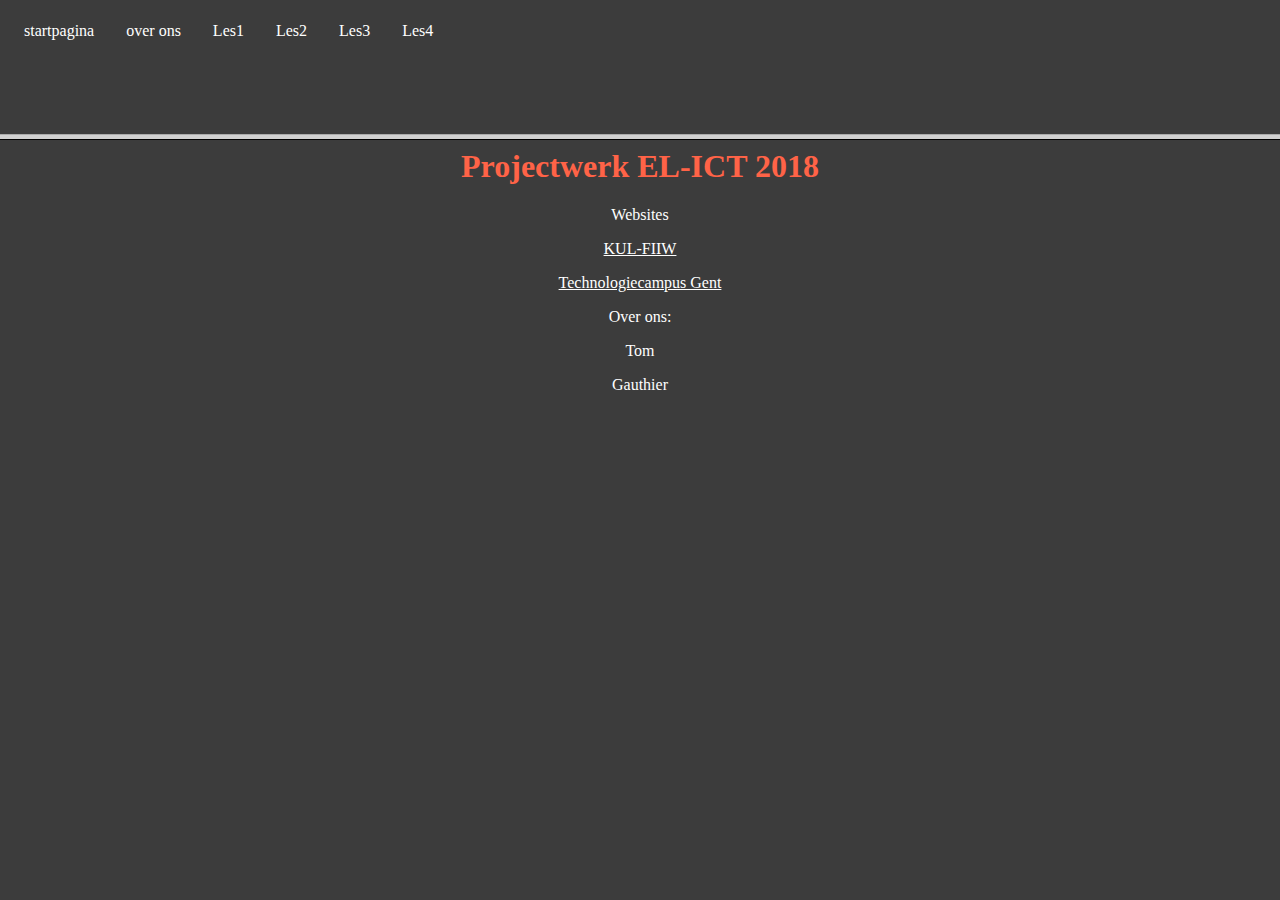
<file: HTML/index.htm>
<!DOCTYPE HTML PUBLIC "-//W3C//DTD HTML 4.01 Transitional//EN">

<html>

<head>
<title>Projectwerk EL-ICT 2018</title>

</head>		


<frameset rows="15%,*">

		<frame name ="rechts" src="menu.htm">	
		
		<frame name ="links" src="uitleg.htm">
					
</body>

</html>
</file>
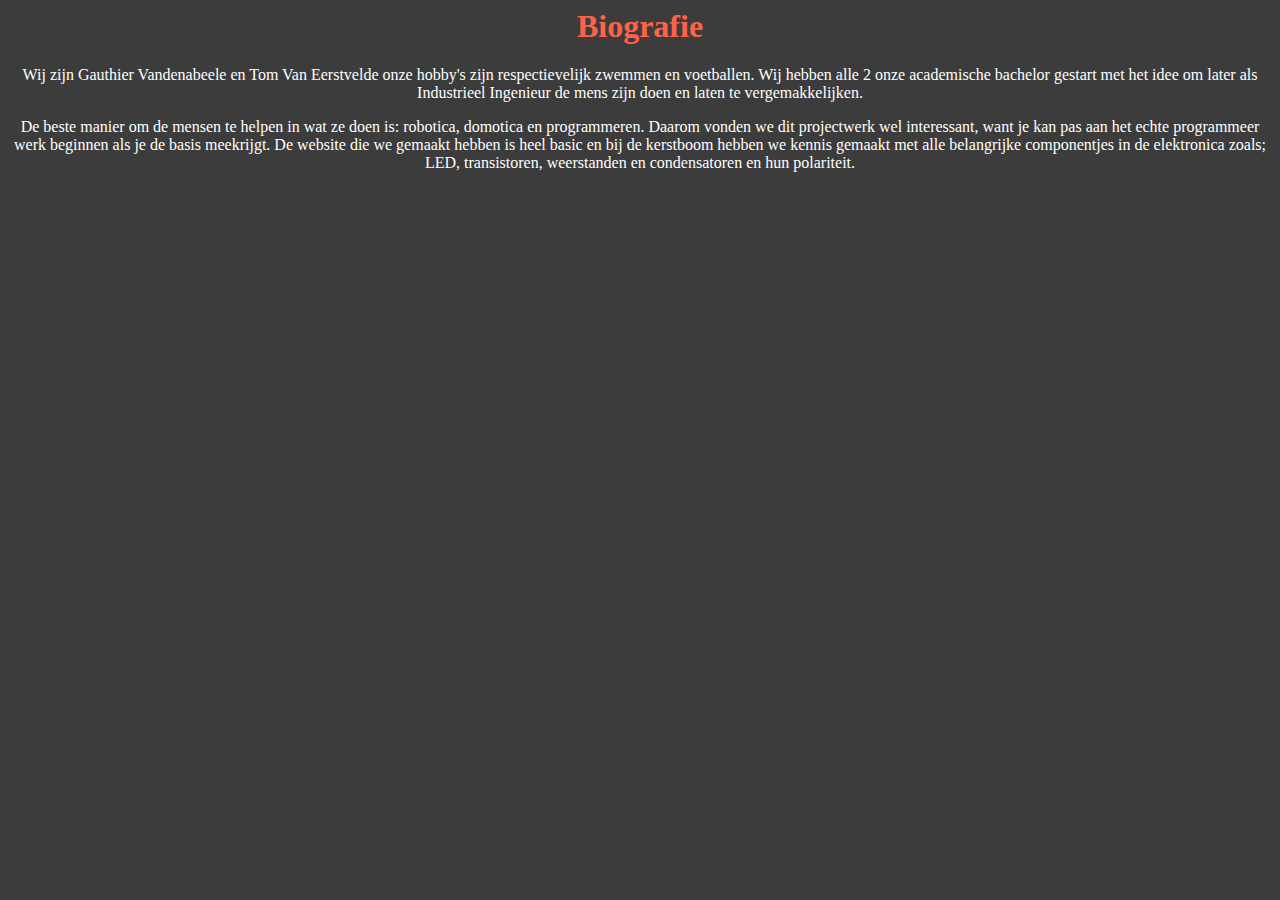
<file: HTML/biografie.htm>
<!DOCTYPE HTML PUBLIC "-//W3C//DTD HTML 4.01 Transitional//EN">

<html>
<head>
<title>biografie</title>
<link rel="stylesheet" href="stijl1.css"type=text/css>
</head>
<body>
<h1>Biografie</h1>
<p>Wij zijn Gauthier Vandenabeele en Tom Van Eerstvelde 
			 onze hobby's zijn respectievelijk zwemmen en voetballen. 
			 Wij hebben alle 2 onze academische bachelor gestart met het idee
			 om later als Industrieel Ingenieur de mens zijn doen en laten te vergemakkelijken.</p>
<p>De beste manier om de mensen te helpen in wat ze doen is: robotica, domotica en programmeren.
			 Daarom vonden we dit projectwerk wel interessant, want je kan pas aan het echte programmeer werk 
			 beginnen als je de basis meekrijgt. De website die we gemaakt hebben is heel basic en bij de kerstboom 
			 hebben we kennis gemaakt met alle belangrijke componentjes in de elektronica zoals; LED, transistoren,
			 weerstanden en condensatoren en hun polariteit.</p>
</body>
</html>
</file>
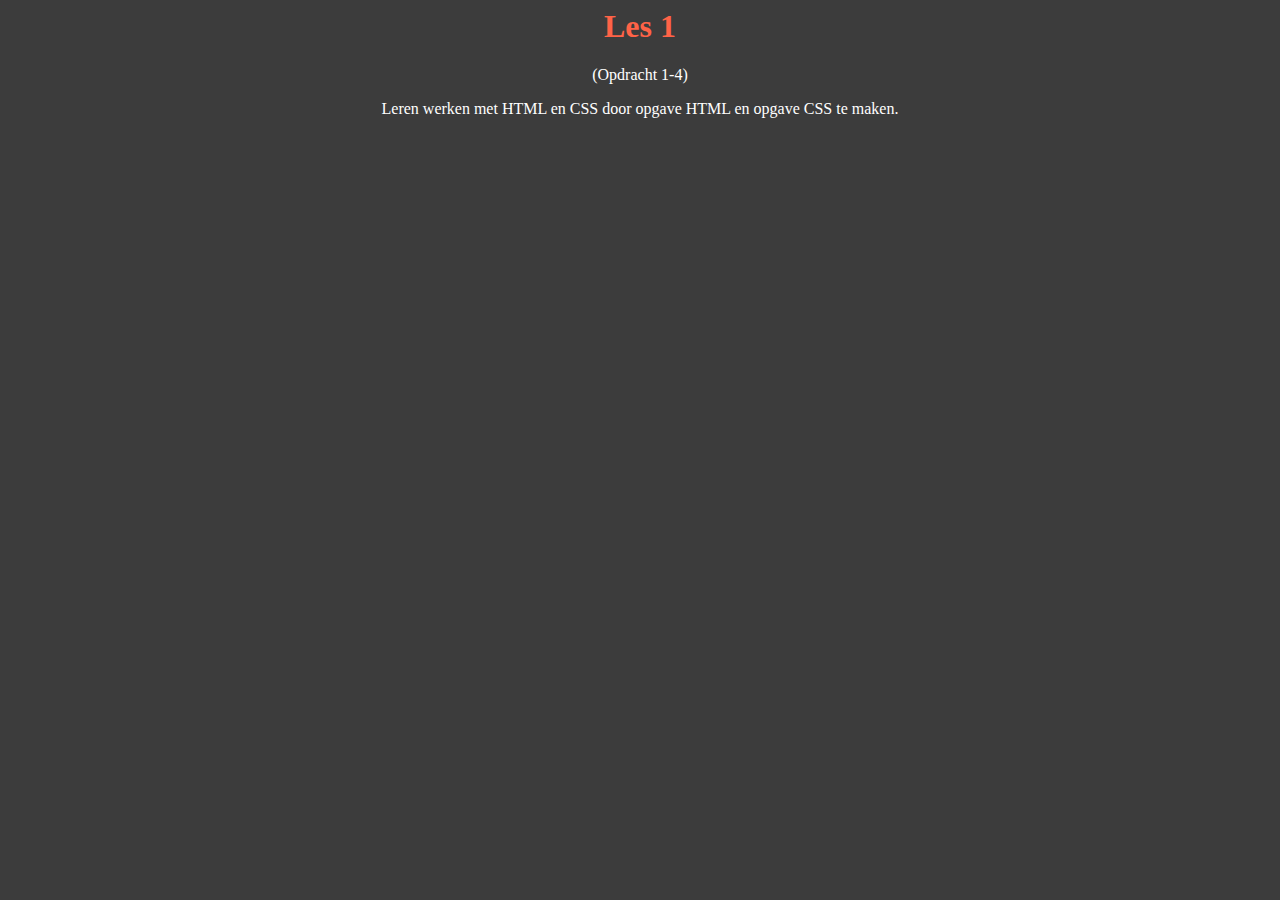
<file: HTML/tekst1.htm>
<!DOCTYPE HTML PUBLIC "-//W3C//DTD HTML 4.01 Transitional//EN">

<html>
<head>
<title>tekst1</title>
	<link rel="stylesheet" href="stijl1.css"type=text/css>
</head>
<body>
<h1>Les 1</h1>
<p class="2">(Opdracht 1-4)</p>
<p>Leren werken met HTML en CSS door opgave HTML en opgave CSS te maken.</p>

</body>
</html>
</file>
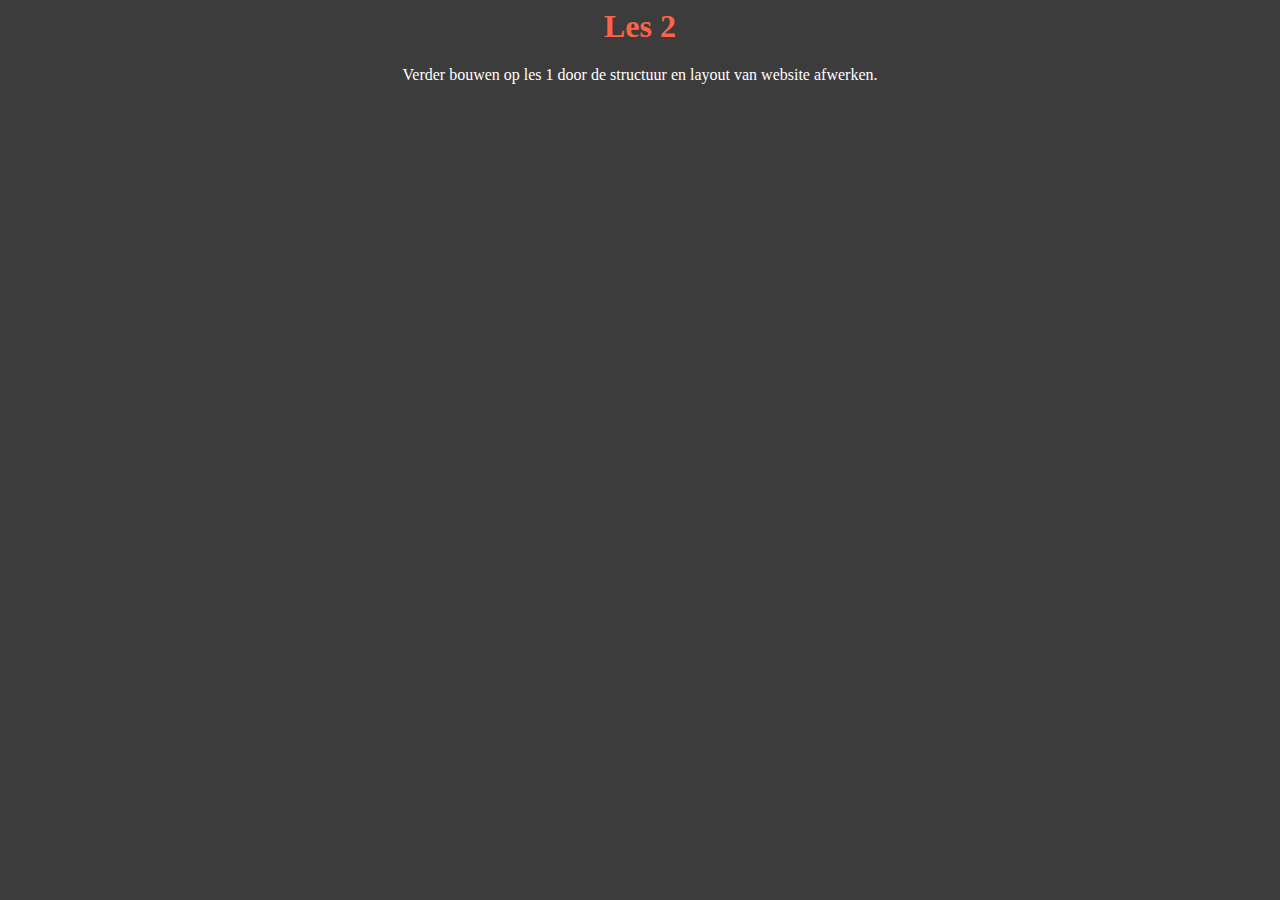
<file: HTML/Tekst2.htm>
<!DOCTYPE HTML PUBLIC "-//W3C//DTD HTML 4.01 Transitional//EN">

<html>
<head>
<title>Tekst2</title>
	<link rel="stylesheet" href="stijl1.css"type=text/css>
</head>
<body>
<h1>Les 2</h1>
<p>Verder bouwen op les 1 door de structuur en layout van website afwerken.</p>
</body>
</html>
</file>
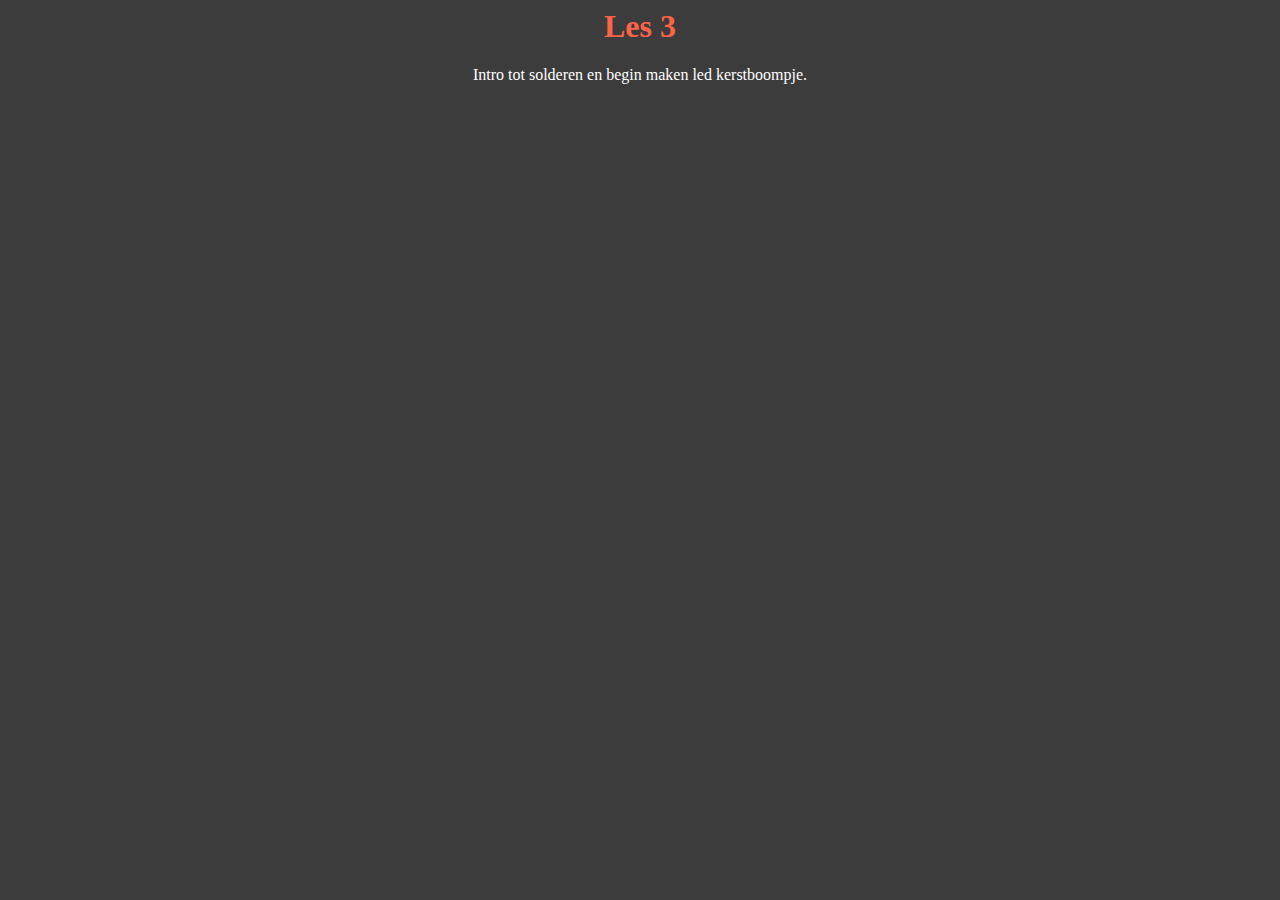
<file: HTML/tekst3.htm>
<!DOCTYPE HTML PUBLIC "-//W3C//DTD HTML 4.01 Transitional//EN">

<html>
<head>
<title>Tekst 3</title>
	<link rel="stylesheet" href="stijl1.css"type=text/css>
</head>
<body>
<h1>Les 3</h1>
<p>Intro tot solderen en begin maken led kerstboompje.</p>
</body>
</html>
</file>
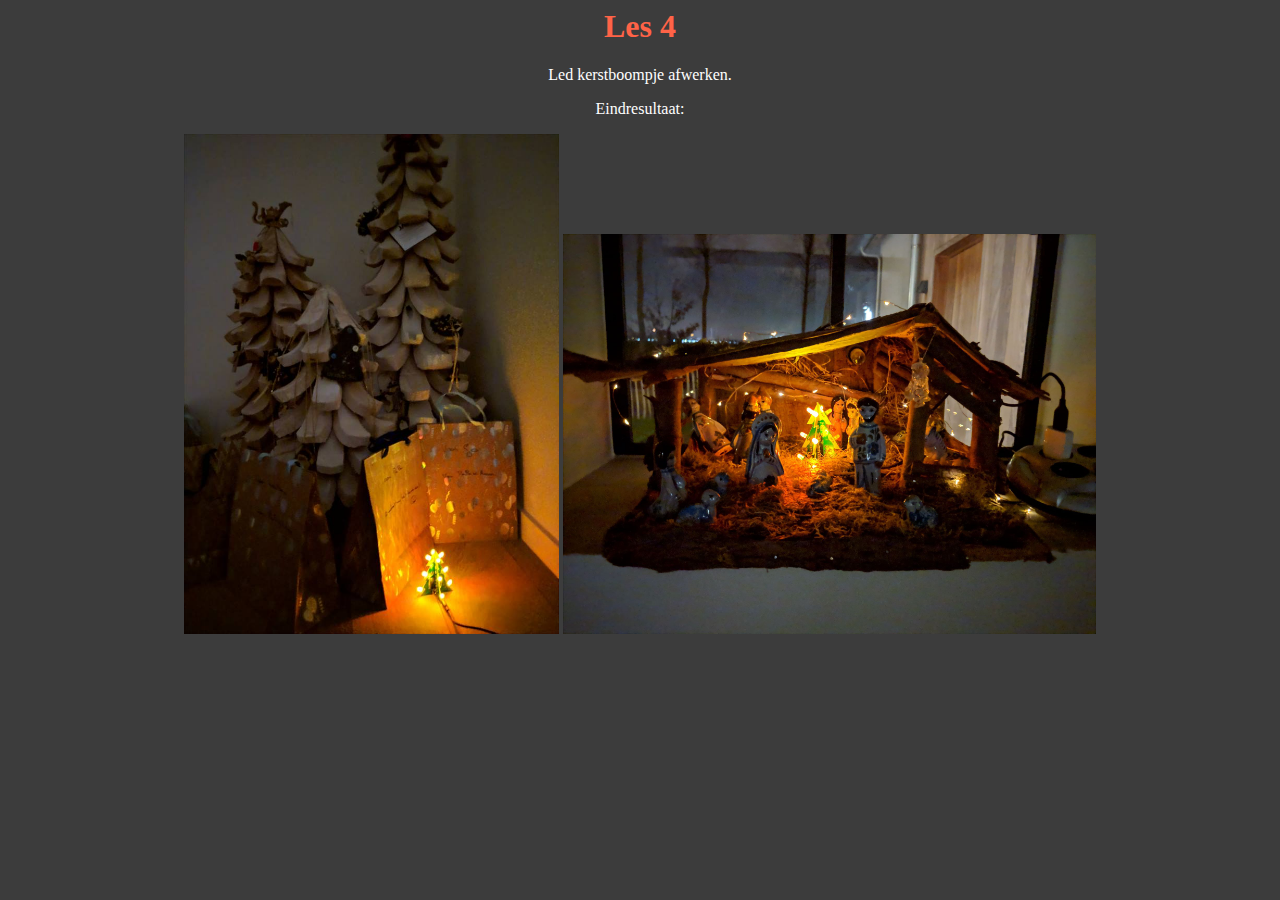
<file: HTML/tekst4.htm>
<!DOCTYPE HTML PUBLIC "-//W3C//DTD HTML 4.01 Transitional//EN">

<html>
<head>
<title>Tekst 4</title>
	<link rel="stylesheet" href="stijl1.css"type=text/css>
</head>
<body>
		 <h1>Les 4</h1>
		 <p>Led kerstboompje afwerken.</p>
		 <p class="2">Eindresultaat:</p>
		 <p>
					<img src="image1.jpg" alt="kerstbomen" height="500" >
					<img src="image2.jpg" alt="kerststal" height="400" >
			</p>
</body>
</html>
</file>
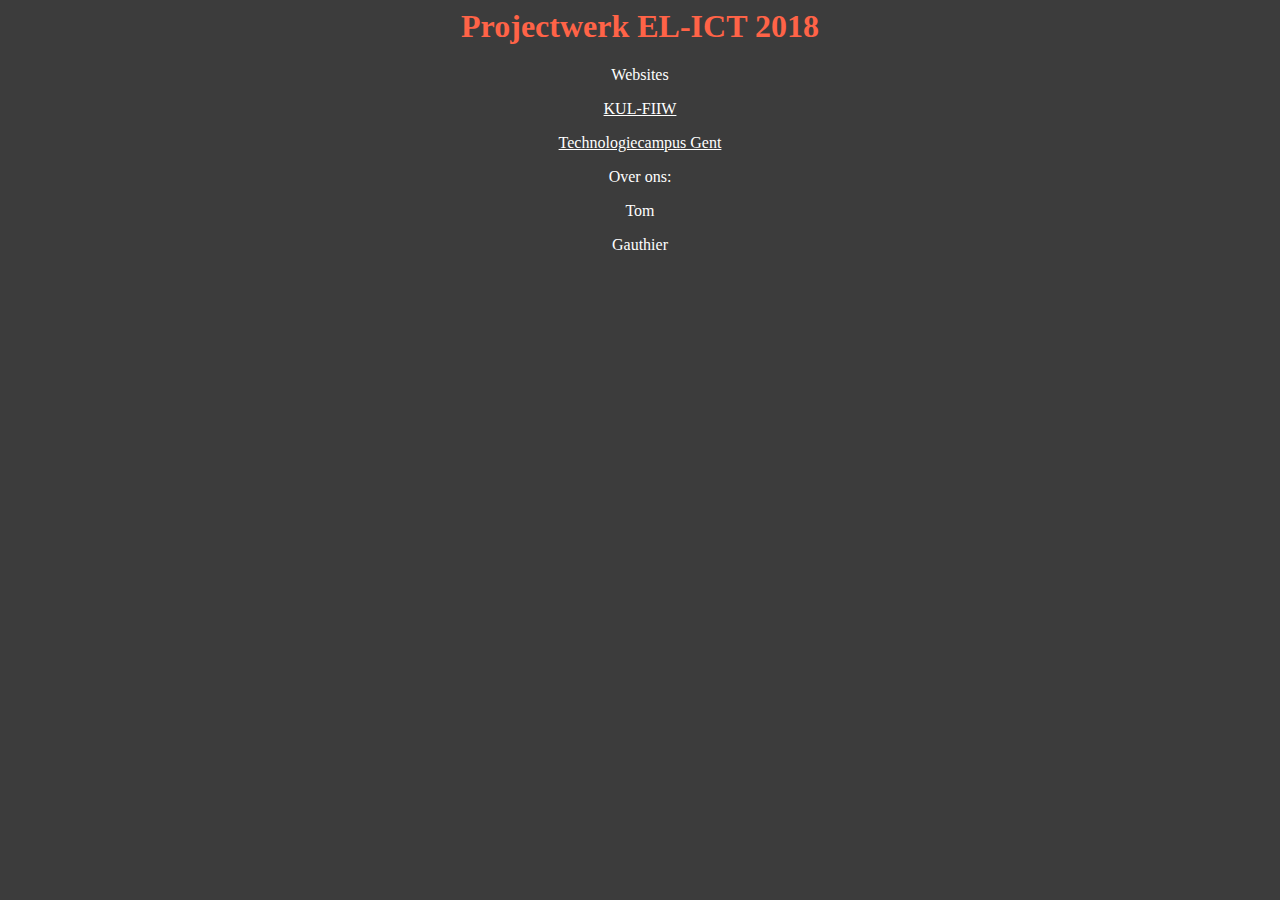
<file: HTML/uitleg.htm>
<!DOCTYPE HTML PUBLIC "-//W3C//DTD HTML 4.01 Transitional//EN">

<html>

<head>
<title>uitleg</title>
<link rel="stylesheet" href="stijl1.css"type=text/css>
</head>


<body>

<h1>Projectwerk EL-ICT 2018</h1>

<p class="2">Websites</p>

<p><a href="https://iiw.kuleuven.be/">KUL-FIIW</a></p>
<p><a href="https://iiw.kuleuven.be/gent">Technologiecampus Gent</a></p>


<p class="2">Over ons:</p>
<p>Tom</p>
<p>Gauthier</p>

</body>

</html>
</file>
<file: HTML/stijl1.css>
h1{
	color: #ff6347;
	text-align: center;
	
}


	
body{
	color: white;
	text-align: center;
}



p.2{
	color: MediumSeaGreen;
	font-style: italic;
	text-align: center;
}


	
body{
	background: #3c3c3c
}


ul {
	
    	list-style-type: none;
   	margin: 0;
  	padding: 0;
  	overflow: hidden;
 	background-color: #3c3c3c;
	text-align: center;
   	
	
}

div.horizontal {
    display: flex;
    justify-content: center;
}

li {
    	float: left;
	text-align: center;
	display: inline-block;
	
}

li a {
  	display: block;
   	color: white;
   	text-align: center;
   	padding: 14px 16px;
   	text-decoration: none;
	text-align: center;

}

li a:hover {
    background-color: #333;
    color: tomato;
}
	
a:link{
	color: white;
}

a:visited{
	color: LightGrey
}



}
</file>
